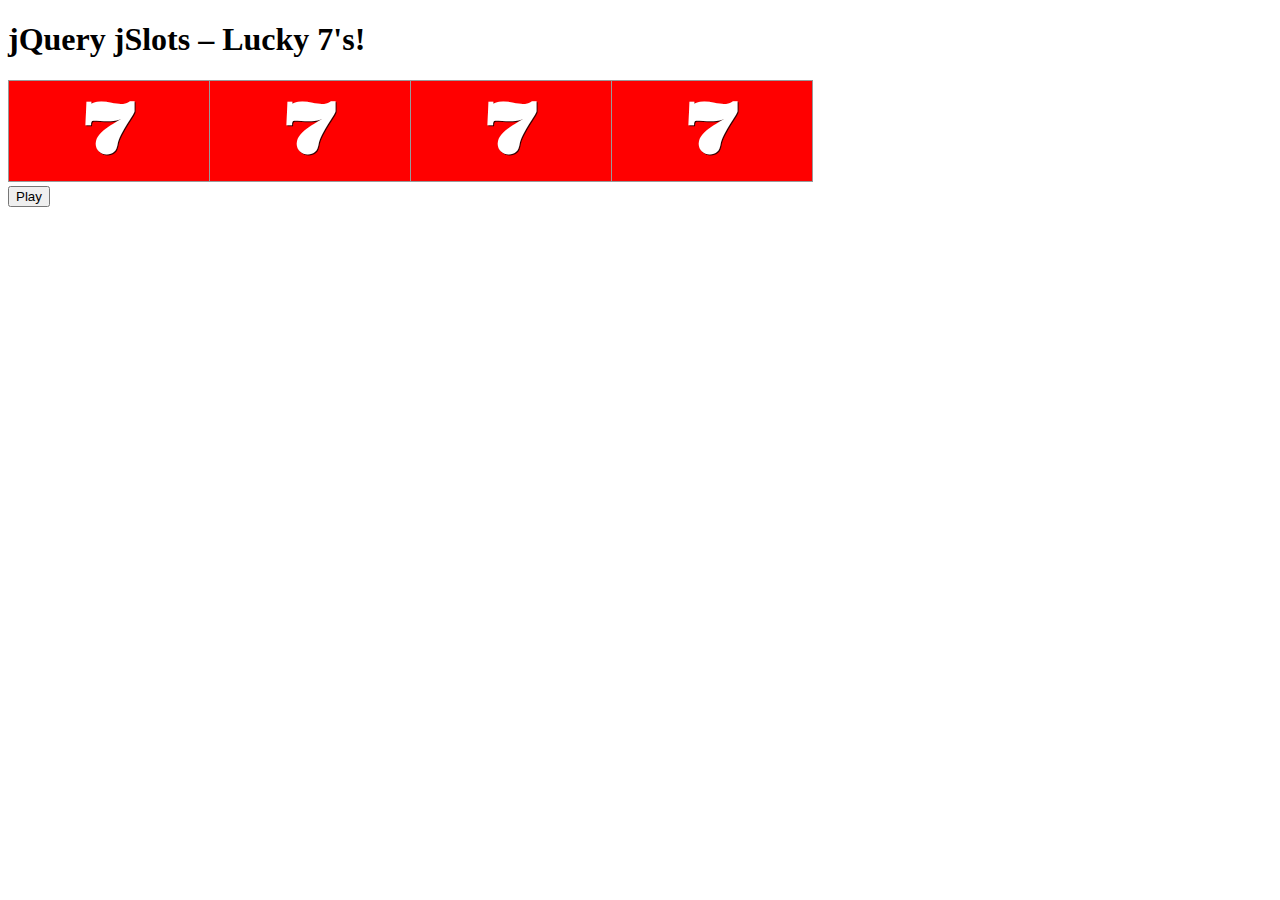
<file: index.html>
<!DOCTYPE HTML>
<html>
<head>
<meta http-equiv="Content-Type" content="text/html; charset=UTF-8">
<title>jSlots Slot Machine - Miloš Ćorlomanović</title>

<link href='http://fonts.googleapis.com/css?family=Gravitas+One&text=1234567' rel='stylesheet' type='text/css'>

<!-- Syntax highlighting, ignore this -->
<link rel="stylesheet" href="SyntaxHighlighter/Styles/SyntaxHighlighter.css" type="text/css" media="screen" title="no title" charset="utf-8">

<style type="text/css">


ul {
    padding: 0;
    margin: 0;
    list-style: none;
}

.jSlots-wrapper {
    overflow: hidden;
    height: 20px;
    display: inline-block; /* to size correctly, can use float too, or width*/
    border: 1px solid #999;
}

.slot {
    float: left;
}

input[type="button"] {
    display: block;
}

/* ---------------------------------------------------------------------
   FANCY EXAMPLE
--------------------------------------------------------------------- */
.fancy .jSlots-wrapper {
    overflow: hidden;
    height: 100px;
    display: inline-block; /* to size correctly, can use float too, or width*/
    border: 1px solid #999;
}

.fancy .slot li {
    width: 200px;
    line-height: 100px;
    text-align: center;
    font-size: 70px;
    font-weight: bold;
    color: #fff;
    text-shadow: 1px 1px 0 rgba(0, 0, 0, 0.8);
    font-family: 'Gravitas One', serif;
    border-left: 1px solid #999;
}

.fancy .slot:first-child li {
    border-left: none;
}

.fancy .slot li:nth-child(7) {
    background-color: #FFCE29;
}
.fancy .slot li:nth-child(6) {
    background-color: #FFA22B;
}
.fancy .slot li:nth-child(5) {
    background-color: #FF8645;
}
.fancy .slot li:nth-child(4) {
    background-color: #FF6D3F;
}
.fancy .slot li:nth-child(3) {
    background-color: #FF494C;
}
.fancy .slot li:nth-child(2) {
    background-color: #FF3333;
}
.fancy .slot li:nth-child(1),
.fancy .slot li:nth-child(8) {
    background-color: #FF0000;
}

.fancy .slot li span {
    display: block;
}

/* ---------------------------------------------------------------------
   ANIMATIONS
--------------------------------------------------------------------- */

@-webkit-keyframes winner {
        0%, 50%, 100% {
            -webkit-transform: rotate(0deg);
            font-size:70px;
            color: #fff;
        }
        25% {
            -webkit-transform: rotate(20deg);
            font-size:90px;
            color: #FF16D8;
        }
        75% {
            -webkit-transform: rotate(-20deg);
            font-size:90px;
            color: #FF16D8;
        }
}
@-moz-keyframes winner {
        0%, 50%, 100% {
            -moz-transform: rotate(0deg);
            font-size:70px;
            color: #fff;
        }
        25% {
            -moz-transform: rotate(20deg);
            font-size:90px;
            color: #FF16D8;
        }
        75% {
            -moz-transform: rotate(-20deg);
            font-size:90px;
            color: #FF16D8;
        }
}
@-ms-keyframes winner {
        0%, 50%, 100% {
            -ms-transform: rotate(0deg);
            font-size:70px;
            color: #fff;
        }
        25% {
            -ms-transform: rotate(20deg);
            font-size:90px;
            color: #FF16D8;
        }
        75% {
            -ms-transform: rotate(-20deg);
            font-size:90px;
            color: #FF16D8;
        }
}


@-webkit-keyframes winnerBox {
        0%, 50%, 100% {
            box-shadow: inset 0 0  0px yellow;
            background-color: #FF0000;
        }
        25%, 75% {
            box-shadow: inset 0 0 30px yellow;
            background-color: aqua;
        }
}
@-moz-keyframes winnerBox {
        0%, 50%, 100% {
            box-shadow: inset 0 0  0px yellow;
            background-color: #FF0000;
        }
        25%, 75% {
            box-shadow: inset 0 0 30px yellow;
            background-color: aqua;
        }
}
@-ms-keyframes winnerBox {
        0%, 50%, 100% {
            box-shadow: inset 0 0  0px yellow;
            background-color: #FF0000;
        }
        25%, 75% {
            box-shadow: inset 0 0 30px yellow;
            background-color: aqua;
        }
}



.winner li {
    -webkit-animation: winnerBox 2s infinite linear;
       -moz-animation: winnerBox 2s infinite linear;
        -ms-animation: winnerBox 2s infinite linear;
}
.winner li span {
     -webkit-animation: winner 2s infinite linear;
        -moz-animation: winner 2s infinite linear;
         -ms-animation: winner 2s infinite linear;
}

/* Syntax Highlighter, ignore */
.dp-highlighter ol {
    padding: 10px;
}

</style>



</head>
<body>
    <div id="wrapper">
        <div id="content">

            <h1>jQuery jSlots – Lucky 7's!</h1>

            <div class="fancy">
                <ul class="slot">
                    <!-- In reverse order so the 7s show on load -->
                    <li><span>7</span></li>
                    <li><span>6</span></li>
                    <li><span>5</span></li>
                    <li><span>4</span></li>
                    <li><span>3</span></li>
                    <li><span>2</span></li>
                    <li><span>1</span></li>
                    <li><span>BAR</span></li>
                </ul>
                <input type="button" id="playFancy" value="Play">
            </div>

        </div>
    </div>
    
    <script src="http://ajax.googleapis.com/ajax/libs/jquery/1.7.2/jquery.min.js"></script>
    <script src="jquery.easing.1.3.js" type="text/javascript" charset="utf-8"></script>
    <script src="jquery.jSlots.js" type="text/javascript" charset="utf-8"></script>
    <script src="jquery.jSlots.min.js" type="text/javascript" charset="utf-8"></script>
    <script type="text/javascript" charset="utf-8">

        // normal example
        $('.normal .slot').jSlots({
            spinner : '#playFancy',
            winnerNumber : 7
        });


        // fancy example
        $('.fancy .slot').jSlots({
            number : 4,
            winnerNumber : 1,
            spinner : '#playFancy',
            spinEvent : 'click',
            onStart : [0],
            onEnd : [0],
            onWin : [0],
            easing : 'swing',
            time : 7000,
            loops : 6,
            onStart : function() {
                $('.slot').removeClass('winner');
            },
            onWin : function(winCount, winners, finalNumbers) {
                // only fires if you win

                $.each(winners, function() {
                    this.addClass('winner');
                });

                // react to the # of winning slots
                if ( winCount === 1 ) {
                    //alert('You got ' + winCount + ' 7!!!');
                } else if ( winCount > 1 ) {
                    //alert('You got ' + winCount + ' 7’s!!!');
                }

            }
        });



    </script>

    <!-- Syntax highlighting, ignore this -->
    <script src="SyntaxHighlighter/Scripts/shCore.js" type="text/javascript" charset="utf-8"></script>
    <script src="SyntaxHighlighter/Scripts/shBrushCss.js" type="text/javascript" charset="utf-8"></script>
    <script src="SyntaxHighlighter/Scripts/shBrushJScript.js" type="text/javascript" charset="utf-8"></script>
    <script src="SyntaxHighlighter/Scripts/shBrushXml.js" type="text/javascript" charset="utf-8"></script>
    <script language="javascript">
        dp.SyntaxHighlighter.ClipboardSwf = '/flash/clipboard.swf';
        dp.SyntaxHighlighter.HighlightAll('code', false, false )//, [collapseAll], [firstLine], [showColumns] );
        //HighlightAll(name, [showGutter], [showControls], [collapseAll], [firstLine], [showColumns])
    </script>
    <!-- /Syntax highlighting -->

</body>
</html>
</file>
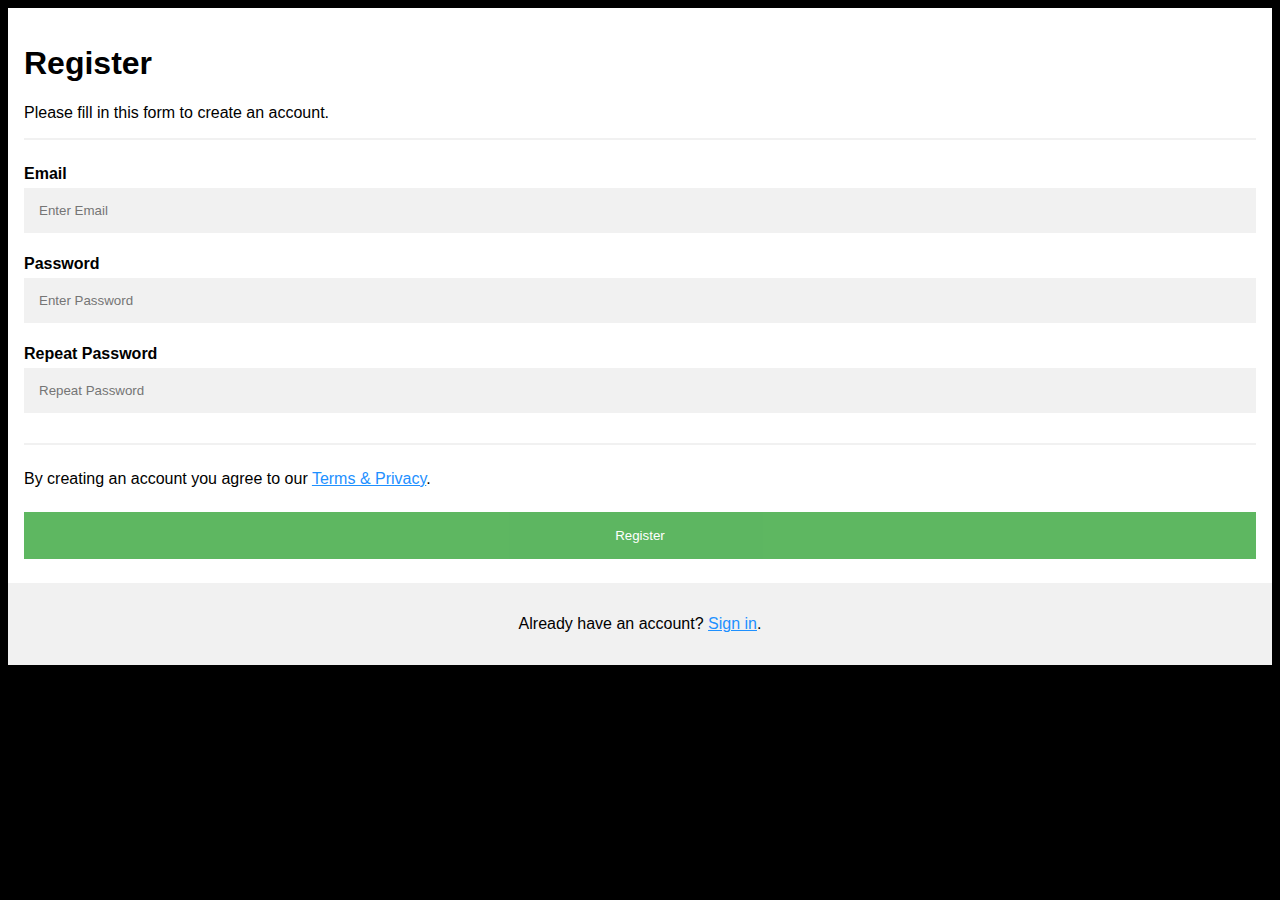
<file: signup.html>
<!DOCTYPE html>
<html>
<head>
<meta name="viewport" content="width=device-width, initial-scale=1">
<style>
body {
  font-family: Arial, Helvetica, sans-serif;
  background-color: black;
}

* {
  box-sizing: border-box;
}

/* Add padding to containers */
.container {
  padding: 16px;
  background-color: white;
}

/* Full-width input fields */
input[type=text], input[type=password] {
  width: 100%;
  padding: 15px;
  margin: 5px 0 22px 0;
  display: inline-block;
  border: none;
  background: #f1f1f1;
}

input[type=text]:focus, input[type=password]:focus {
  background-color: #ddd;
  outline: none;
}

/* Overwrite default styles of hr */
hr {
  border: 1px solid #f1f1f1;
  margin-bottom: 25px;
}

/* Set a style for the submit button */
.registerbtn {
  background-color: #4CAF50;
  color: white;
  padding: 16px 20px;
  margin: 8px 0;
  border: none;
  cursor: pointer;
  width: 100%;
  opacity: 0.9;
}

.registerbtn:hover {
  opacity: 1;
}

/* Add a blue text color to links */
a {
  color: dodgerblue;
}

/* Set a grey background color and center the text of the "sign in" section */
.signin {
  background-color: #f1f1f1;
  text-align: center;
}
</style>
</head>
<body>

<form action="/action_page.php">
  <div class="container">
    <h1>Register</h1>
    <p>Please fill in this form to create an account.</p>
    <hr>

    <label for="email"><b>Email</b></label>
    <input type="text" placeholder="Enter Email" name="email" required>

    <label for="psw"><b>Password</b></label>
    <input type="password" placeholder="Enter Password" name="psw" required>

    <label for="psw-repeat"><b>Repeat Password</b></label>
    <input type="password" placeholder="Repeat Password" name="psw-repeat" required>
    <hr>
    <p>By creating an account you agree to our <a href="#">Terms & Privacy</a>.</p>

    <button type="submit" class="registerbtn">Register</button>
  </div>
  
  <div class="container signin">
    <p>Already have an account? <a href="login.html">Sign in</a>.</p>
  </div>
</form>

</body>
</html>
</file>
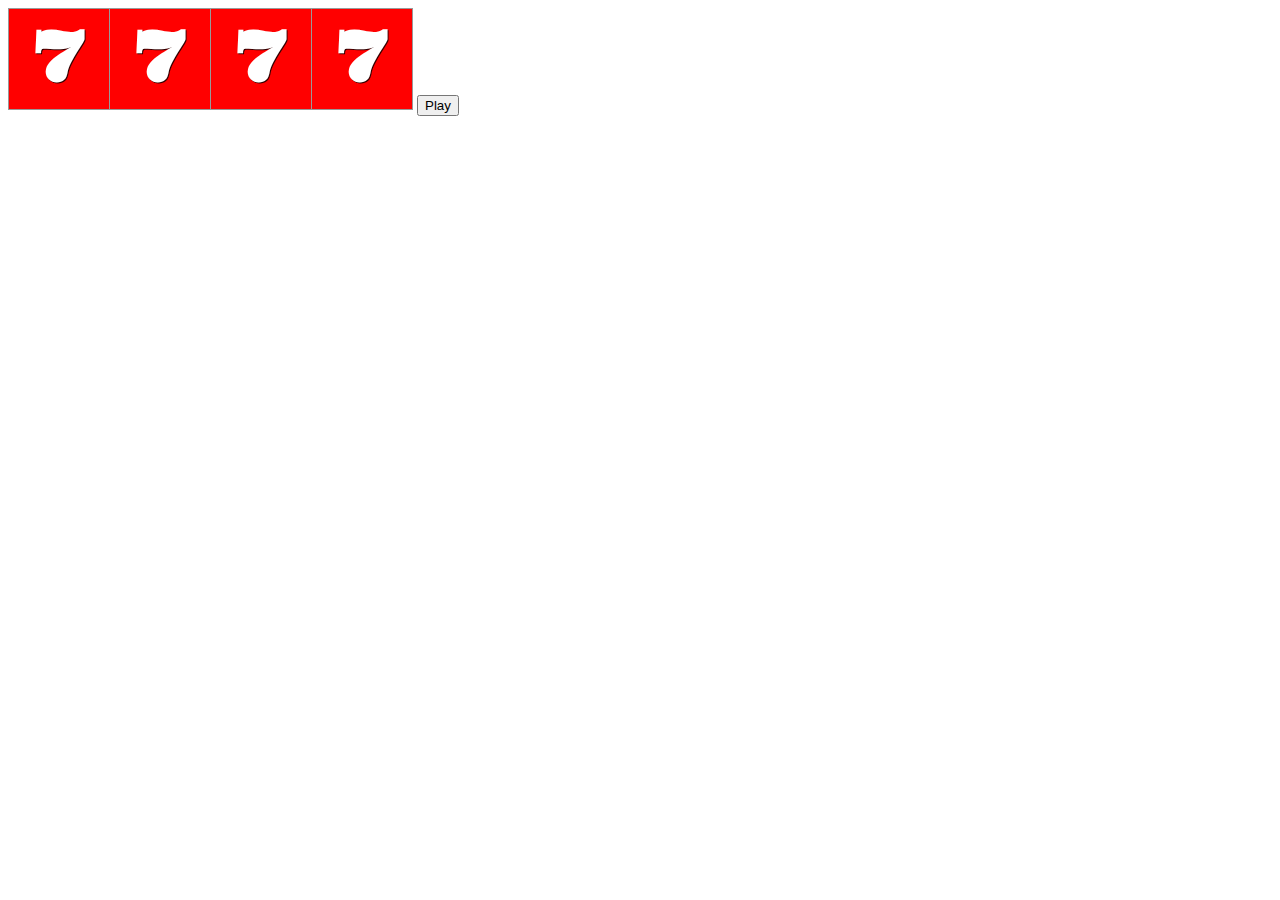
<file: demos/fancy.html>
<!DOCTYPE HTML>
<html>
<head>
<meta http-equiv="Content-Type" content="text/html; charset=UTF-8">
<title>jSlots Slot Machine - Miloš Ćorlomanović</title>


<link href='http://fonts.googleapis.com/css?family=Gravitas+One&text=1234567' rel='stylesheet' type='text/css'>

<style type="text/css">


ul {
    padding: 0;
    margin: 0;
    list-style: none;
}

.jSlots-wrapper {
    overflow: hidden;
    height: 20px;
    display: inline-block; /* to size correctly, can use float too, or width*/
    border: 1px solid #999;
}

.slot {
    float: left;
}



/* ---------------------------------------------------------------------
   FANCY EXAMPLE
--------------------------------------------------------------------- */
.fancy .jSlots-wrapper {
    overflow: hidden;
    height: 100px;
    display: inline-block; /* to size correctly, can use float too, or width*/
    border: 1px solid #999;
}

.fancy .slot li {
    width: 100px;
    line-height: 100px;
    text-align: center;
    font-size: 70px;
    font-weight: bold;
    color: #fff;
    text-shadow: 1px 1px 0 rgba(0, 0, 0, 0.8);
    font-family: 'Gravitas One', serif;
    border-left: 1px solid #999;
}

.fancy .slot:first-child li {
    border-left: none;
}

.fancy .slot li:nth-child(7) {
    background-color: #FFCE29;
}
.fancy .slot li:nth-child(6) {
    background-color: #FFA22B;
}
.fancy .slot li:nth-child(5) {
    background-color: #FF8645;
}
.fancy .slot li:nth-child(4) {
    background-color: #FF6D3F;
}
.fancy .slot li:nth-child(3) {
    background-color: #FF494C;
}
.fancy .slot li:nth-child(2) {
    background-color: #FF3333;
}
.fancy .slot li:nth-child(1),
.fancy .slot li:nth-child(8) {
    background-color: #FF0000;
}

.fancy .slot li span {
    display: block;
}

/* ---------------------------------------------------------------------
   ANIMATIONS
--------------------------------------------------------------------- */

@-webkit-keyframes winner {
        0%, 50%, 100% {
            -webkit-transform: rotate(0deg);
            font-size:70px;
            color: #fff;
        }
        25% {
            -webkit-transform: rotate(20deg);
            font-size:90px;
            color: #FF16D8;
        }
        75% {
            -webkit-transform: rotate(-20deg);
            font-size:90px;
            color: #FF16D8;
        }
}
@-moz-keyframes winner {
        0%, 50%, 100% {
            -moz-transform: rotate(0deg);
            font-size:70px;
            color: #fff;
        }
        25% {
            -moz-transform: rotate(20deg);
            font-size:90px;
            color: #FF16D8;
        }
        75% {
            -moz-transform: rotate(-20deg);
            font-size:90px;
            color: #FF16D8;
        }
}
@-ms-keyframes winner {
        0%, 50%, 100% {
            -ms-transform: rotate(0deg);
            font-size:70px;
            color: #fff;
        }
        25% {
            -ms-transform: rotate(20deg);
            font-size:90px;
            color: #FF16D8;
        }
        75% {
            -ms-transform: rotate(-20deg);
            font-size:90px;
            color: #FF16D8;
        }
}


@-webkit-keyframes winnerBox {
        0%, 50%, 100% {
            box-shadow: inset 0 0  0px yellow;
            background-color: #FF0000;
        }
        25%, 75% {
            box-shadow: inset 0 0 30px yellow;
            background-color: aqua;
        }
}
@-moz-keyframes winnerBox {
        0%, 50%, 100% {
            box-shadow: inset 0 0  0px yellow;
            background-color: #FF0000;
        }
        25%, 75% {
            box-shadow: inset 0 0 30px yellow;
            background-color: aqua;
        }
}
@-ms-keyframes winnerBox {
        0%, 50%, 100% {
            box-shadow: inset 0 0  0px yellow;
            background-color: #FF0000;
        }
        25%, 75% {
            box-shadow: inset 0 0 30px yellow;
            background-color: aqua;
        }
}



.winner li {
    -webkit-animation: winnerBox 2s infinite linear;
       -moz-animation: winnerBox 2s infinite linear;
        -ms-animation: winnerBox 2s infinite linear;
}
.winner li span {
     -webkit-animation: winner 2s infinite linear;
        -moz-animation: winner 2s infinite linear;
         -ms-animation: winner 2s infinite linear;
}

</style>



</head>
<body>
        
            
    <div class="fancy">
        <ul class="slot">
            <!-- In reverse order so the 7s show on load -->
            <li><span>7</span></li>
            <li><span>6</span></li>
            <li><span>5</span></li>
            <li><span>4</span></li>
            <li><span>3</span></li>
            <li><span>2</span></li>
            <li><span>1</span></li>
        </ul>
        <input type="button" id="playFancy" value="Play">
    </div>

    
    <script src="http://ajax.googleapis.com/ajax/libs/jquery/1.7/jquery.min.js"></script>
    <script src="../jquery.easing.1.3.js" type="text/javascript" charset="utf-8"></script>
    <script src="../jquery.jSlots.min.js" type="text/javascript" charset="utf-8"></script>
    <script type="text/javascript" charset="utf-8">
        
        
        // fancy example
        $('.fancy .slot').jSlots({
            number : 4,
            winnerNumber : 2,
            spinner : '#playFancy',
            easing : 'easeOutSine',
            time : 7000,
            loops : 6,
            onStart : function() {
                $('.slot').removeClass('winner');
            },
            onWin : function(winCount, winners) {
                // only fires if you win
                
                $.each(winners, function() {
                    this.addClass('winner');
                });

                // react to the # of winning slots                 
                if ( winCount === 1 ) {
                    //alert('You got ' + winCount + ' 7!!!');
                } else if ( winCount > 1 ) {
                    //alert('You got ' + winCount + ' 7’s!!!');
                }
                
            }
        });
        
        
    </script>
    
</body>
</html>
</file>
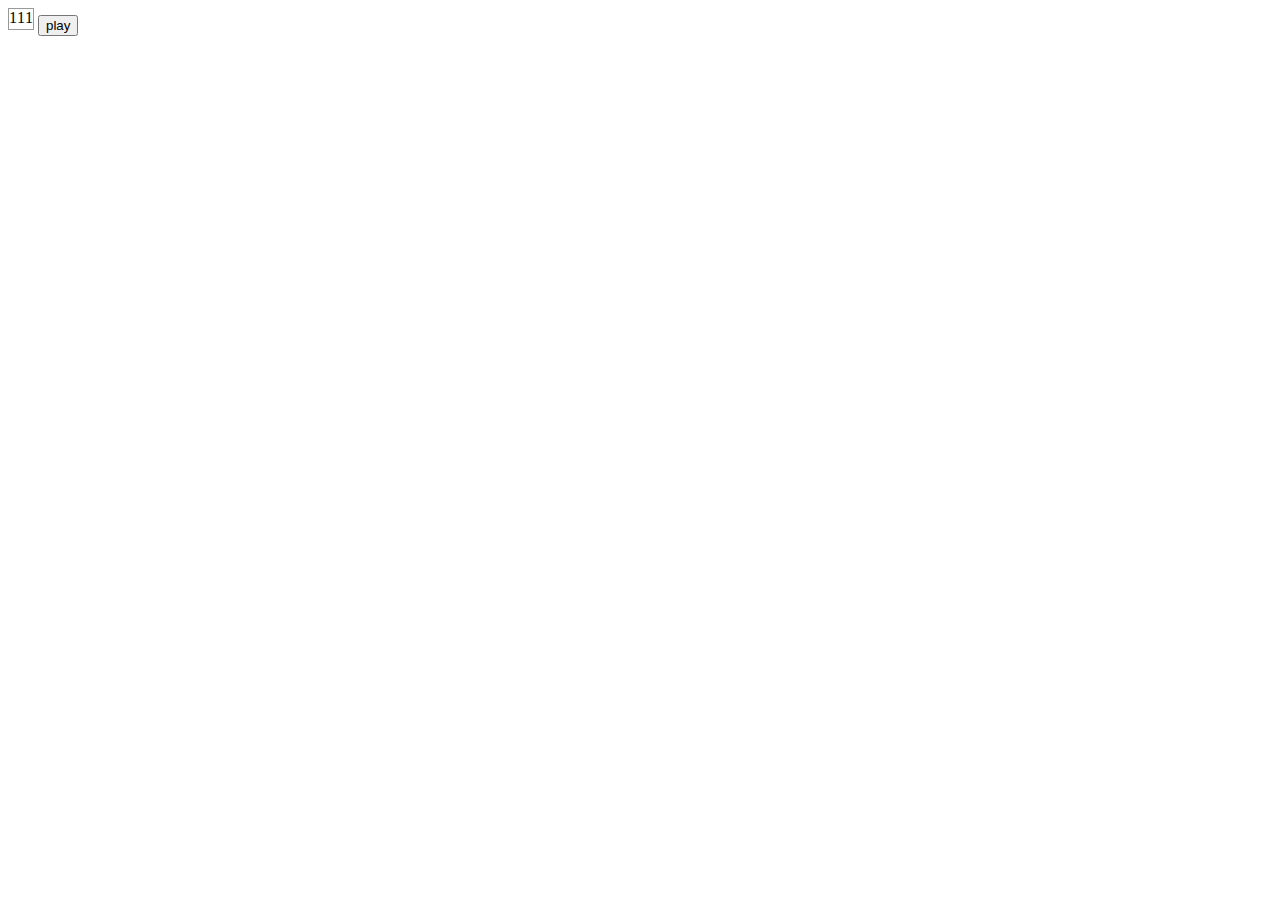
<file: demos/simple.html>
<!DOCTYPE HTML>
<html>
<head>
<meta http-equiv="Content-Type" content="text/html; charset=UTF-8">
<title>jSlots Slot Machine - Miloš Ćorlomanović</title>

<style type="text/css">


ul {
    padding: 0;
    margin: 0;
    list-style: none;
}

.jSlots-wrapper {
    overflow: hidden;
    height: 20px;
    display: inline-block; /* to size correctly, can use float too, or width*/
    border: 1px solid #999;
}

.slot {
    float: left;
}


</style>

</head>

<body>

    <ul class="slot">
        <li>1</li>
        <li>2</li>
        <li>3</li>
        <li>4</li>
        <li>5</li>
        <li>6</li>
        <li>7</li>
    </ul>
    <input type="button" id="playNormal" value="play">

    <script src="http://ajax.googleapis.com/ajax/libs/jquery/1.7/jquery.min.js"></script>
    <script src="../jquery.easing.1.3.js" type="text/javascript" charset="utf-8"></script>
    <script src="../jquery.jSlots.min.js" type="text/javascript" charset="utf-8"></script>
    <script type="text/javascript" charset="utf-8">
        
        // normal example
        $('.slot').jSlots({
            spinner : '#playNormal',
            winnerNumber : 7
        });
  
    </script>
    
</body>
</html>
</file>
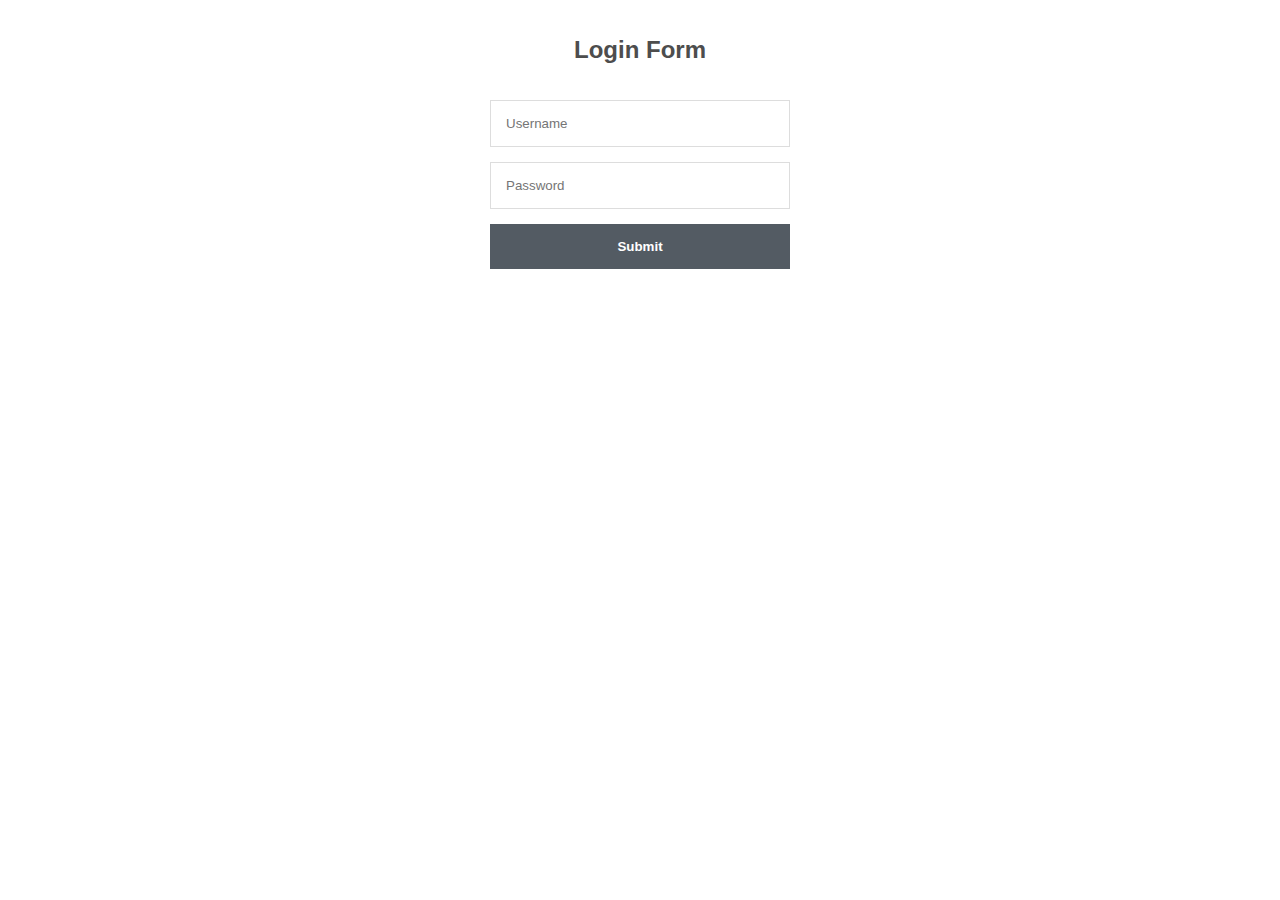
<file: nodelogin/login.html>
<!DOCTYPE html>
<html>
	<head>
		<meta charset="utf-8">
		<title>Login Form Tutorial</title>
		<style>
		.login-form {
			width: 300px;
			margin: 0 auto;
			font-family: Tahoma, Geneva, sans-serif;
		}
		.login-form h1 {
			text-align: center;
			color: #4d4d4d;
			font-size: 24px;
			padding: 20px 0 20px 0;
		}
		.login-form input[type="password"],
		.login-form input[type="text"] {
			width: 100%;
			padding: 15px;
			border: 1px solid #dddddd;
			margin-bottom: 15px;
			box-sizing:border-box;
		}
		.login-form input[type="submit"] {
			width: 100%;
			padding: 15px;
			background-color: #535b63;
			border: 0;
			box-sizing: border-box;
			cursor: pointer;
			font-weight: bold;
			color: #ffffff;
		}
		</style>
	</head>
	<body>
		<div class="login-form">
			<h1>Login Form</h1>
			<form action="auth" method="POST">
				<input type="text" name="username" placeholder="Username" required>
				<input type="password" name="password" placeholder="Password" required>
				<input type="submit">
			</form>
		</div>
	</body>
</html>
</file>
<file: SyntaxHighlighter/Styles/SyntaxHighlighter.css>
﻿.dp-highlighter
{
	font-family: "Consolas", "Courier New", Courier, mono, serif;
	font-size: 12px;
	background-color: #E7E5DC;
	width: 99%;
	overflow: auto;
	margin: 18px 0 18px 0 !important;
	padding-top: 1px; /* adds a little border on top when controls are hidden */
}

/* clear styles */
.dp-highlighter ol,
.dp-highlighter ol li,
.dp-highlighter ol li span 
{
	margin: 0;
	padding: 0;
	border: none;
}

.dp-highlighter a,
.dp-highlighter a:hover
{
	background: none;
	border: none;
	padding: 0;
	margin: 0;
}

.dp-highlighter .bar
{
	padding-left: 45px;
}

.dp-highlighter.collapsed .bar,
.dp-highlighter.nogutter .bar
{
	padding-left: 0px;
}

.dp-highlighter ol
{
	list-style: decimal; /* for ie */
	background-color: #fff;
	margin: 0px 0px 1px 45px !important; /* 1px bottom margin seems to fix occasional Firefox scrolling */
	padding: 0px;
	color: #5C5C5C;
}

.dp-highlighter.nogutter ol,
.dp-highlighter.nogutter ol li
{
	list-style: none !important;
	margin-left: 0px !important;
}

.dp-highlighter ol li,
.dp-highlighter .columns div
{
	list-style: decimal-leading-zero; /* better look for others, override cascade from OL */
	list-style-position: outside !important;
	border-left: 3px solid #6CE26C;
	background-color: #F8F8F8;
	color: #5C5C5C;
	padding: 0 3px 0 10px !important;
	margin: 0 !important;
	line-height: 14px;
}

.dp-highlighter.nogutter ol li,
.dp-highlighter.nogutter .columns div
{
	border: 0;
}

.dp-highlighter .columns
{
	background-color: #F8F8F8;
	color: gray;
	overflow: hidden;
	width: 100%;
}

.dp-highlighter .columns div
{
	padding-bottom: 5px;
}

.dp-highlighter ol li.alt
{
	background-color: #FFF;
	color: inherit;
}

.dp-highlighter ol li span
{
	color: black;
	background-color: inherit;
}

/* Adjust some properties when collapsed */

.dp-highlighter.collapsed ol
{
	margin: 0px;
}

.dp-highlighter.collapsed ol li
{
	display: none;
}

/* Additional modifications when in print-view */

.dp-highlighter.printing
{
	border: none;
}

.dp-highlighter.printing .tools
{
	display: none !important;
}

.dp-highlighter.printing li
{
	display: list-item !important;
}

/* Styles for the tools */

.dp-highlighter .tools
{
	padding: 3px 8px 3px 10px;
	font: 9px Verdana, Geneva, Arial, Helvetica, sans-serif;
	color: silver;
	background-color: #f8f8f8;
	padding-bottom: 10px;
	border-left: 3px solid #6CE26C;
}

.dp-highlighter.nogutter .tools
{
	border-left: 0;
}

.dp-highlighter.collapsed .tools
{
	border-bottom: 0;
}

.dp-highlighter .tools a
{
	font-size: 9px;
	color: #a0a0a0;
	background-color: inherit;
	text-decoration: none;
	margin-right: 10px;
}

.dp-highlighter .tools a:hover
{
	color: red;
	background-color: inherit;
	text-decoration: underline;
}

/* About dialog styles */

.dp-about { background-color: #fff; color: #333; margin: 0px; padding: 0px; }
.dp-about table { width: 100%; height: 100%; font-size: 11px; font-family: Tahoma, Verdana, Arial, sans-serif !important; }
.dp-about td { padding: 10px; vertical-align: top; }
.dp-about .copy { border-bottom: 1px solid #ACA899; height: 95%; }
.dp-about .title { color: red; background-color: inherit; font-weight: bold; }
.dp-about .para { margin: 0 0 4px 0; }
.dp-about .footer { background-color: #ECEADB; color: #333; border-top: 1px solid #fff; text-align: right; }
.dp-about .close { font-size: 11px; font-family: Tahoma, Verdana, Arial, sans-serif !important; background-color: #ECEADB; color: #333; width: 60px; height: 22px; }

/* Language specific styles */

.dp-highlighter .comment, .dp-highlighter .comments { color: #008200; background-color: inherit; }
.dp-highlighter .string { color: blue; background-color: inherit; }
.dp-highlighter .keyword { color: #069; font-weight: bold; background-color: inherit; }
.dp-highlighter .preprocessor { color: gray; background-color: inherit; }
</file>
